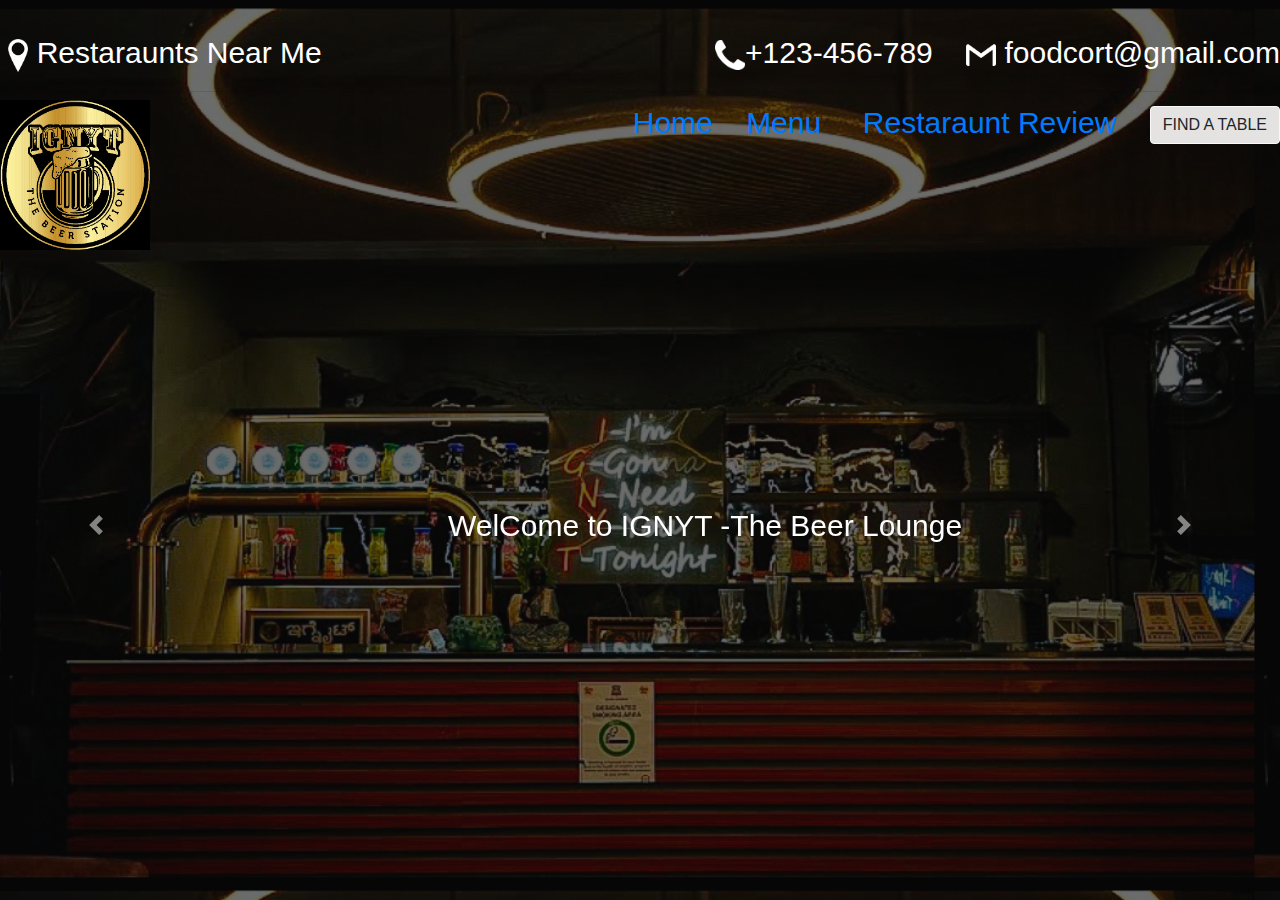
<file: intership/intership/index.html>
<!DOCTYPE html>
<html lang="en">
<head>
    <link rel="stylesheet"href="./style.css" >
    <link rel="stylesheet" href="https://cdn.jsdelivr.net/npm/bootstrap@4.0.0/dist/css/bootstrap.min.css" integrity="sha384-Gn5384xqQ1aoWXA+058RXPxPg6fy4IWvTNh0E263XmFcJlSAwiGgFAW/dAiS6JXm" crossorigin="anonymous">
</head>
    <body> 
          <div id="blackOverlay"></div>
          <div id="header">
     <span>&nbsp;<img src="loc.jpg" hight="20"width="20" >&nbsp;Restaraunts Near Me</span>
    <span style="float: right;"><img src="callicon.jpg" hight="30"width="30">+123-456-789  &nbsp;&nbsp;
      <img src="gmail.jpg" hight="30"width="30">&nbsp;foodcort@gmail.com</span>
    <hr>
    </div>
    <img src="ignytsmb.jpg"hight="150"width="150">
    <span id="options">
        <a href="home.html">Home</a>&nbsp;&nbsp;&nbsp;
        
        <a href="Menu.html"> Menu</a> &nbsp;&nbsp;&nbsp;
        <a href="Review.html">Restaraunt Review</a>&nbsp;&nbsp;&nbsp;
        <button type="button" class="btn btn-light" style="background-color: rgb(228, 227, 226);">FIND A TABLE</button>
    </span>
    <div id="carouselExampleControls" class="carousel slide" data-ride="carousel">
        <div class="carousel-inner">
          <div class="carousel-item active">
            <a> WelCome to IGNYT</a>
            <a>-The Beer Lounge</a>
          </div>
          <div class="carousel-item">
            <a> Where Each Flavour Tells a Stoty</a>
          </div>
        </div>
        <a class="carousel-control-prev" href="#carouselExampleControls" role="button" data-slide="prev">
          <span class="carousel-control-prev-icon" aria-hidden="true"></span>
          <span class="sr-only"></span>
        </a>
        <a class="carousel-control-next" href="#carouselExampleControls" role="button" data-slide="next">
          <span class="carousel-control-next-icon" aria-hidden="true"></span>
          <span class="sr-only"></span>
        </a>
      </div>
      <script src="https://code.jquery.com/jquery-3.2.1.slim.min.js" integrity="sha384-KJ3o2DKtIkvYIK3UENzmM7KCkRr/rE9/Qpg6aAZGJwFDMVNA/GpGFF93hXpG5KkN" crossorigin="anonymous"></script>
      <script src="https://cdn.jsdelivr.net/npm/popper.js@1.12.9/dist/umd/popper.min.js" integrity="sha384-ApNbgh9B+Y1QKtv3Rn7W3mgPxhU9K/ScQsAP7hUibX39j7fakFPskvXusvfa0b4Q" crossorigin="anonymous"></script>
      <script src="https://cdn.jsdelivr.net/npm/bootstrap@4.0.0/dist/js/bootstrap.min.js" integrity="sha384-JZR6Spejh4U02d8jOt6vLEHfe/JQGiRRSQQxSfFWpi1MquVdAyjUar5+76PVCmYl" crossorigin="anonymous"></script>
      
</body>
</html>
</file>
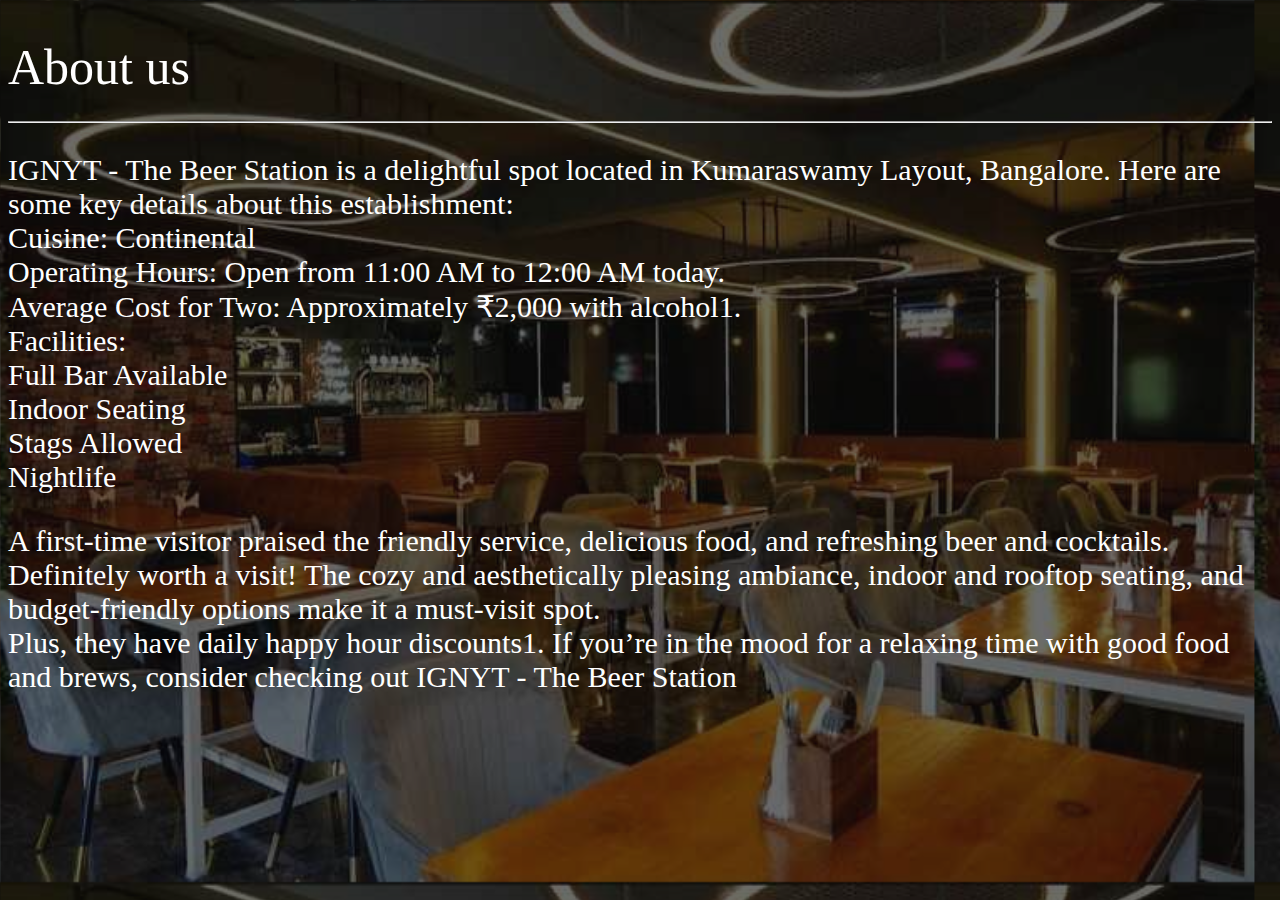
<file: intership/intership/home.html>
<!DOCTYPE html>
<html lang="en">
<head>
    <link rel="stylesheet"href="./home.css" >
</head>
<body>
    <div id="blackOverlay"></div>
    <div id="header">
    <span>About us</span>
    <hr>
    
    <p size="20px">IGNYT - The Beer Station is a delightful spot located in Kumaraswamy Layout, Bangalore. Here are some key details about this establishment:
        <br>
        Cuisine: Continental<br>
        Operating Hours: Open from 11:00 AM to 12:00 AM today.<br>
        Average Cost for Two: Approximately ₹2,000 with alcohol1.
        <br>
        Facilities:
            <br>
        Full Bar Available<br>
        Indoor Seating<br>
        Stags Allowed<br>
        Nightlife</p>
        <p>A first-time visitor praised the friendly service, delicious food, and refreshing beer and cocktails. Definitely worth a visit!
            The cozy and aesthetically pleasing ambiance, indoor and rooftop seating, and budget-friendly options make it a must-visit spot. <br>Plus, they have daily happy hour discounts1.
            If you’re in the mood for a relaxing time with good food and brews, consider checking out IGNYT - The Beer Station 
        </p>
</body>
</file>
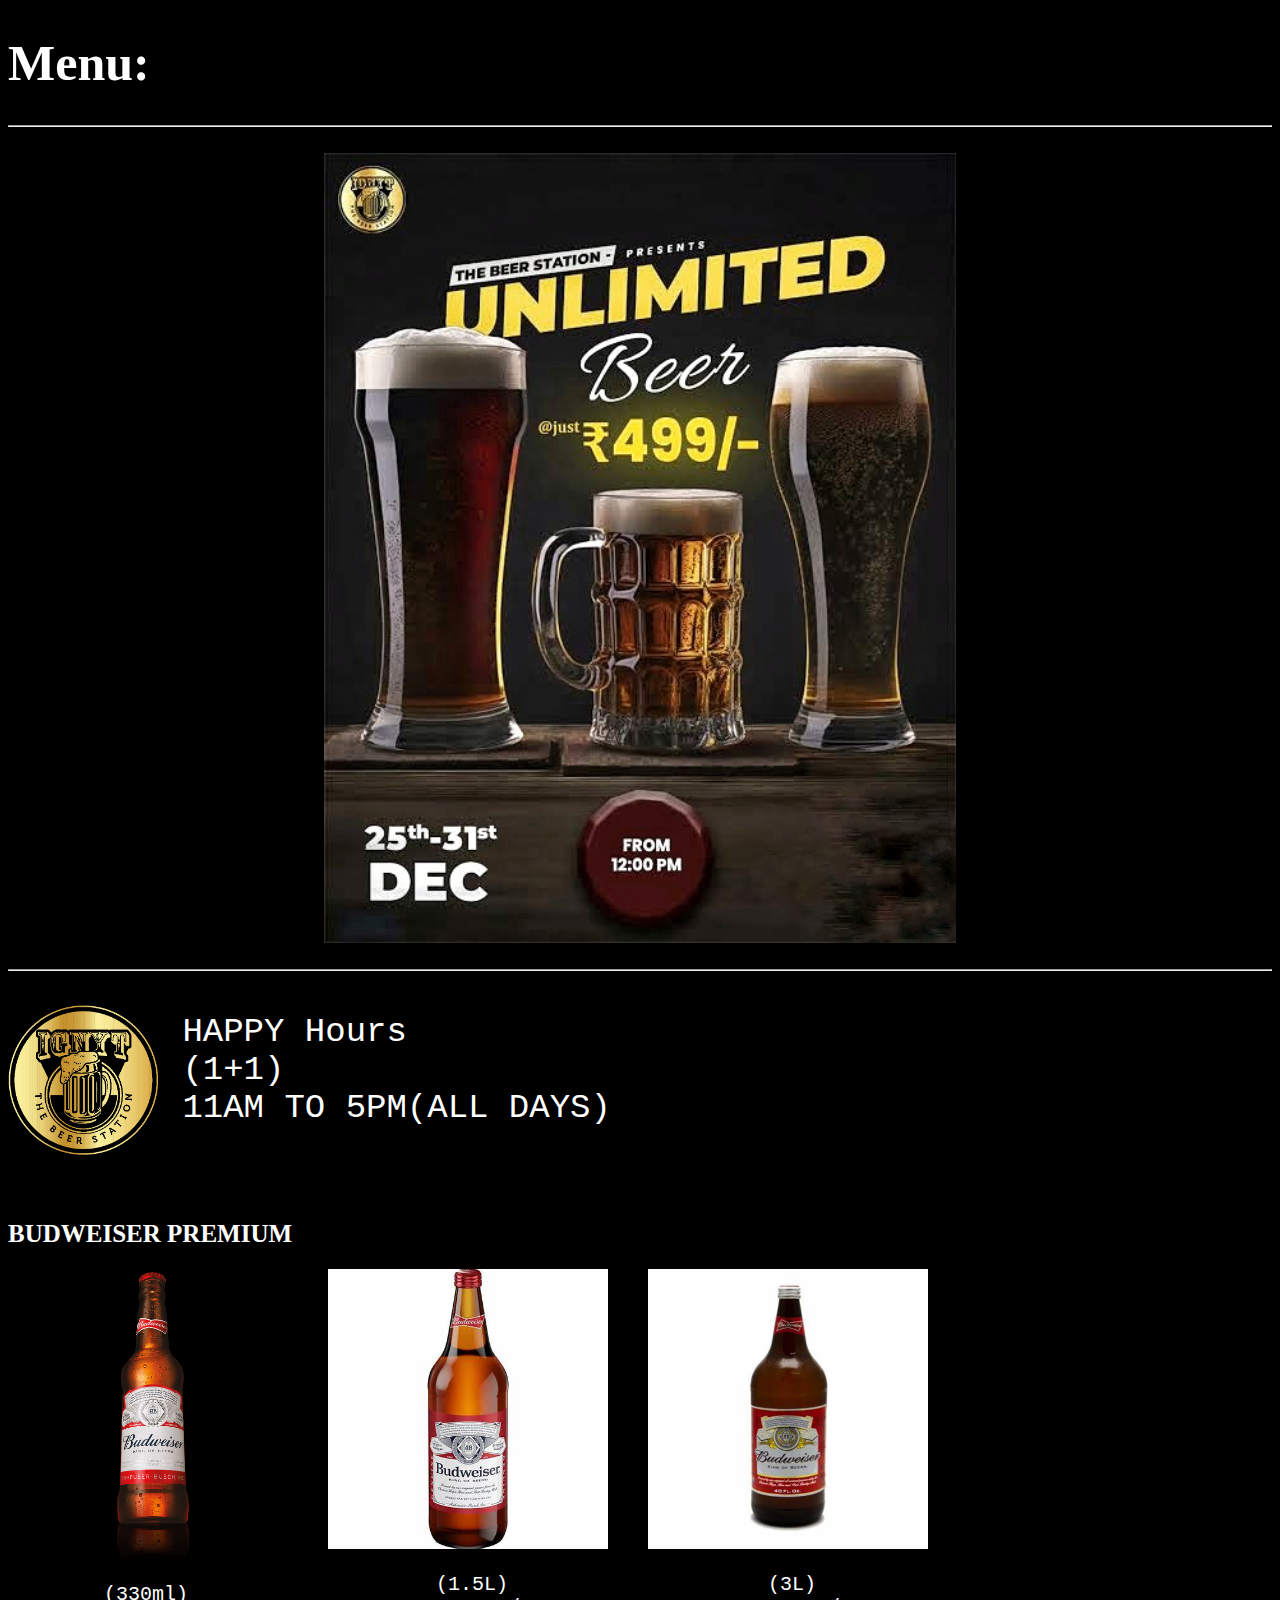
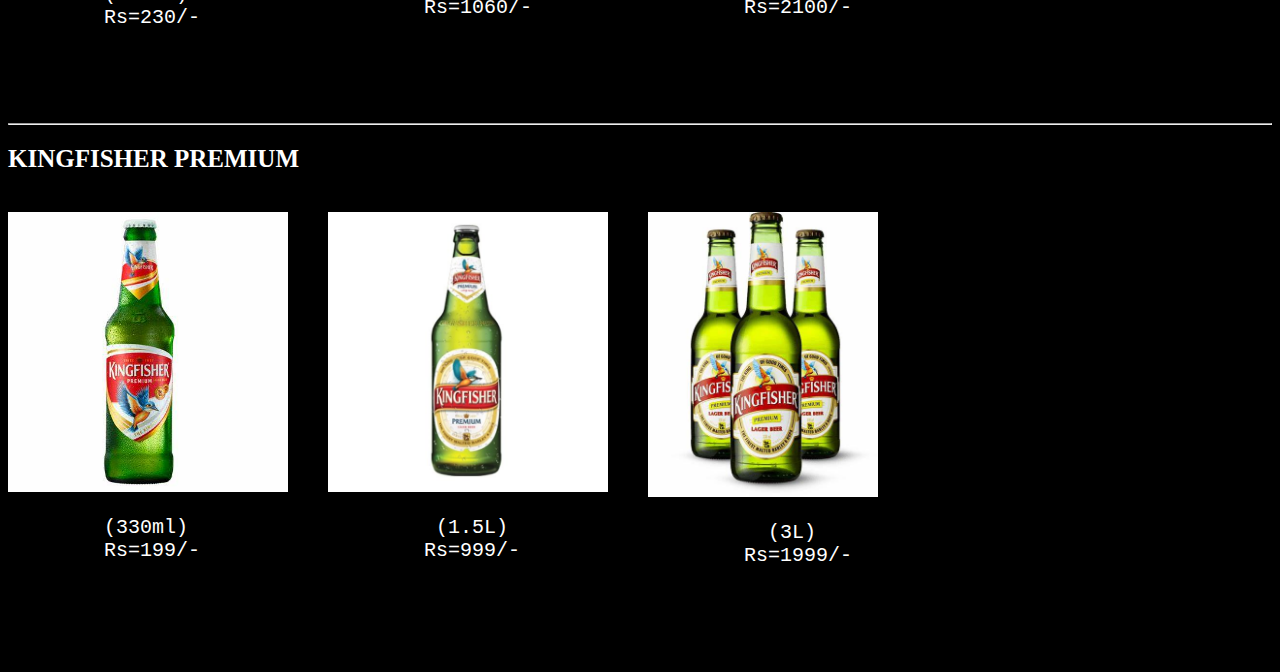
<file: intership/intership/Menu.html>
<!DOCTYPE html>
<html lang="en">

<head>
    <link rel="stylesheet" href="./Menu.css">
</head>

<body>
    <h1>Menu:</h1>
    <hr><br>
    <img src="unlit.jpg" alt="unlit" class="center"><br>
    <hr>
    <img src="ignytsmb.jpg" hight="150" width="150">
    <pre class="text1"> HAPPY Hours
 (1+1)
 11AM TO 5PM(ALL DAYS)
       </pre>
    <h2>
        BUDWEISER PREMIUM
    </h2>
    <div class="imgsid">
        <div class="image3">
            <img src="1.jpg" width="280">
             <pre class="color">
        (330ml)
        Rs=230/-
                <pre>
        </div>
        <div class="image4">
            <img src="2.jpg" width="280">
            <pre class="color">
         (1.5L)
        Rs=1060/-

            </pre>
        </div>
        <div class="image5">
            <img src="3.jpg" width="280">
            <pre class="color">
          (3L)
        Rs=2100/-        
            </pre>
        </div>
    </div>
    <hr>
    <h2>
        KINGFISHER PREMIUM</h2><br>
    <div class="imgsid">
        <div class="image6">
            <img src="11.jpg" width="280">
             <pre class="color">
        (330ml)
        Rs=199/-
                <pre>
        </div>
        <div class="image7">
            <img src="12.jpg" width="280">
            <pre class="color">
         (1.5L)
        Rs=999/-

            </pre>
        </div>
        <div class="image8">
            <img src="13.jpg" width="230">
            <pre class="color">
          (3L)
        Rs=1999/-        
            </pre>
        </div>
    </div>
</body>

</html>
</file>
<file: intership/intership/style.css>
body {
    background-image:url("./img/ab1.jpg"); 
    background-size:98% 98%;
    background-attachment:fixed;

}
#blackOverlay{
    top:0; 
    left: 0;
    height:100%;
    width:100%;
    position: absolute;
    opacity: 0.6;
    background-color: rgb(10, 10, 10);
    z-index:-1;
}
#header{
    height: 100px;
    color: white;
    font-size: 30px;
    padding-top:30px;
    
}
#options{
    float: right;
    font-size: 30px;
    color: rgb(255, 255, 255);
    
}
#midText{
    font-size: 20px;
    color: aliceblue;
    position: relative;
    top: 150px;
    left: 40%;

}
.carousel{
    font-size: 30px;
    height: 150px;
    position: relative;
    align-items: center;
    top: 200px;
    display: flex;
    color: white;
}
.carousel-item{
    left: 35%;
}
</file>
<file: intership/intership/home.css>
body {
    background-image:url("./img/hp1.jpg");
    background-size:98% 98%;
    background-attachment:fixed;
    z-index:-1;
}
#blackOverlay{
    top:0; 
    left: 0;
    height:100%;
    width:100%;
    position: absolute;
    opacity: 0.6;
    background-color: rgb(10, 10, 10);
    z-index:-1;
}
#header{
    height: 10px;
    color: white;
    font-size: 50px;
    padding-top:30px;
}
p{
    color:white;
    font-size:30px;
}
</file>
<file: intership/intership/Menu.css>
body {
    background-color: black;
    background-size:98% 98%;
    z-index:-1;
}
h1{
    color: white;
    font-size:50px;
}
.center{
    display:grid;
    margin-left: auto;
    margin-right: auto;
    width: 50%;
    height:50%;
}
.text1{
    display: inline-block;
    text-align: up;
color: white;
font-size:34px;

}
.imgsid{
    display:grid;
    grid-template-columns: 300px 300px 300px;
    column-gap: 20px;
}
h2{
    color: white;
    font-size:25px;
}
.color{
    color: white;
    font-size: 20px;
}
</file>
